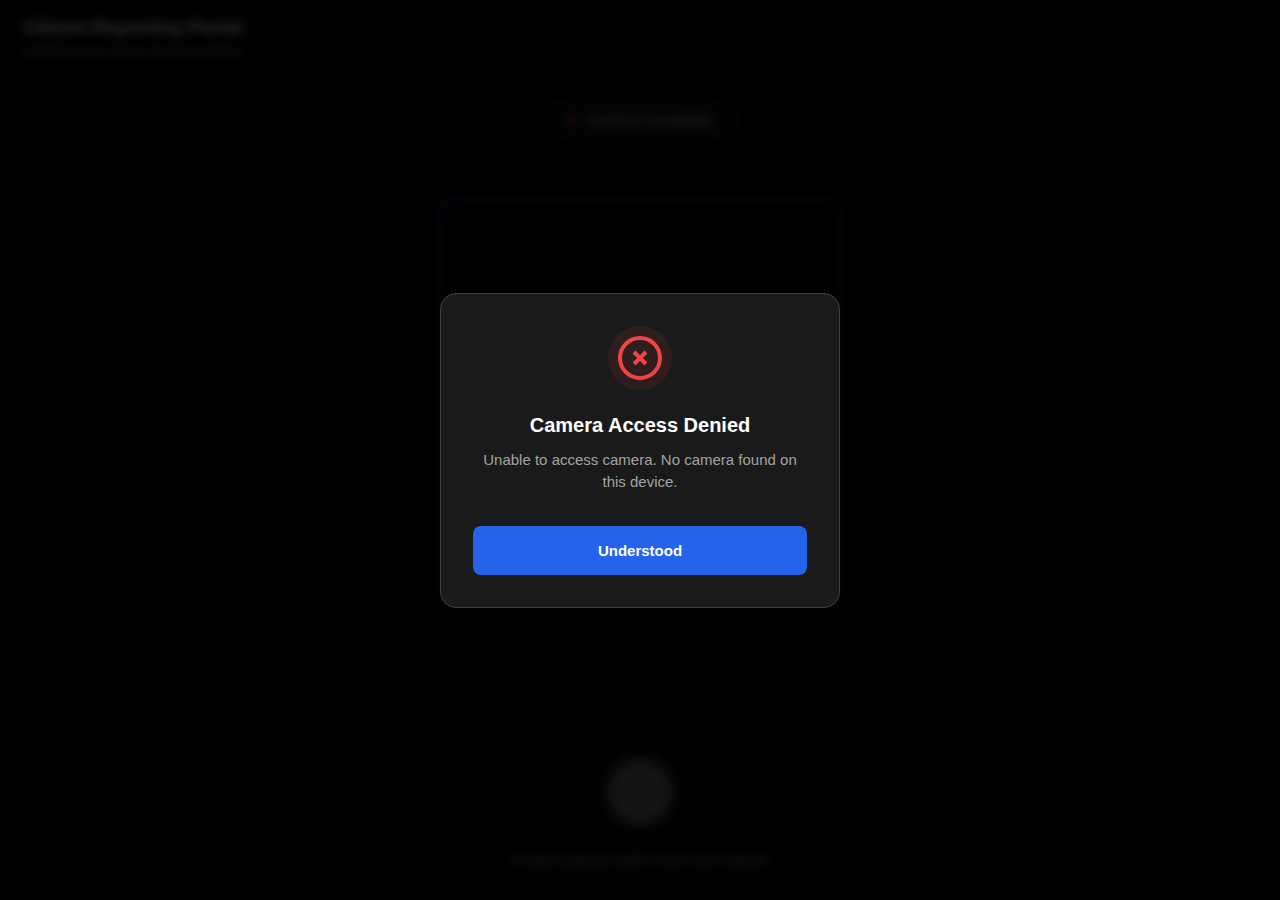
<file: index.html>
<!DOCTYPE html>
<html lang="en">
<head>
    <meta charset="UTF-8">
    <meta name="viewport" content="width=device-width, initial-scale=1.0, maximum-scale=1.0, user-scalable=no">
    <meta name="theme-color" content="#1a1a1a">
    <title>Citizen Reporting Portal</title>
    <link rel="stylesheet" href="styles.css">
</head>
<body>
    <!-- Camera View (Default State) -->
    <div id="cameraView" class="view active">
        <div class="header">
            <div class="header-content">
                <h1 class="app-title">Citizen Reporting Portal</h1>
                <p class="app-subtitle">Infrastructure Issue Documentation</p>
            </div>
        </div>

        <div class="camera-container">
            <video id="cameraStream" autoplay playsinline></video>
            <canvas id="captureCanvas" style="display: none;"></canvas>

            <!-- Camera Overlay -->
            <div class="camera-overlay">
                <div class="scan-frame"></div>
            </div>

            <!-- Camera Status -->
            <div class="camera-status" id="cameraStatus">
                <div class="status-indicator loading"></div>
                <span class="status-text">Initializing camera...</span>
            </div>
        </div>

        <!-- Capture Controls -->
        <div class="controls">
            <div class="capture-zone">
                <button id="captureBtn" class="capture-button" disabled>
                    <div class="capture-ring"></div>
                    <div class="capture-inner"></div>
                </button>
            </div>
            <div class="controls-info">
                <p class="instruction-text">Position pothole within frame and capture</p>
            </div>
        </div>
    </div>

    <!-- Preview & Verify View -->
    <div id="previewView" class="view">
        <div class="header">
            <button id="backBtn" class="icon-button">
                <svg width="24" height="24" viewBox="0 0 24 24" fill="none" stroke="currentColor" stroke-width="2">
                    <path d="M19 12H5M12 19l-7-7 7-7"/>
                </svg>
            </button>
            <div class="header-content">
                <h1 class="app-title">Review Capture</h1>
            </div>
        </div>

        <div class="preview-container">
            <img id="capturedImage" class="captured-image" alt="Captured pothole">

            <!-- Verification Status (Placeholder for CNN) -->
            <div class="verification-panel" id="verificationPanel">
                <div class="verification-content">
                    <div class="verification-icon">
                        <svg width="48" height="48" viewBox="0 0 24 24" fill="none" stroke="currentColor" stroke-width="2">
                            <path d="M9 12l2 2 4-4m6 2a9 9 0 11-18 0 9 9 0 0118 0z"/>
                        </svg>
                    </div>
                    <h3 class="verification-title">Image Verified</h3>
                    <p class="verification-subtitle">AI Classification: Pothole Detected</p>
                    <div class="confidence-badge">
                        <span class="confidence-label">Confidence:</span>
                        <span class="confidence-value" id="confidenceScore">95%</span>
                    </div>
                </div>
            </div>

            <!-- Metadata Display -->
            <div class="metadata-panel">
                <h4 class="metadata-title">Capture Information</h4>
                <div class="metadata-grid">
                    <div class="metadata-item">
                        <span class="metadata-label">Location</span>
                        <span class="metadata-value" id="locationDisplay">Acquiring...</span>
                    </div>
                    <div class="metadata-item">
                        <span class="metadata-label">Coordinates</span>
                        <span class="metadata-value" id="coordinatesDisplay">--</span>
                    </div>
                    <div class="metadata-item">
                        <span class="metadata-label">Timestamp</span>
                        <span class="metadata-value" id="timestampDisplay">--</span>
                    </div>
                    <div class="metadata-item">
                        <span class="metadata-label">Accuracy</span>
                        <span class="metadata-value" id="accuracyDisplay">--</span>
                    </div>
                </div>
            </div>
        </div>

        <!-- Submit Controls -->
        <div class="submit-controls">
            <button id="retakeBtn" class="secondary-button">Retake Photo</button>
            <button id="submitBtn" class="primary-button">Submit Report</button>
        </div>
    </div>

    <!-- Success View -->
    <div id="successView" class="view">
        <div class="success-container">
            <div class="success-icon">
                <svg width="80" height="80" viewBox="0 0 24 24" fill="none" stroke="currentColor" stroke-width="2">
                    <path d="M9 12l2 2 4-4m6 2a9 9 0 11-18 0 9 9 0 0118 0z"/>
                </svg>
            </div>
            <h2 class="success-title">Report Submitted</h2>
            <p class="success-message">Your infrastructure report has been successfully logged. The relevant authorities will be notified.</p>
            <div class="report-id">
                <span class="report-id-label">Report ID:</span>
                <span class="report-id-value" id="reportId">--</span>
            </div>
            <button id="newReportBtn" class="primary-button">Report Another Issue</button>
        </div>
    </div>

    <!-- Error Modal -->
    <div id="errorModal" class="modal">
        <div class="modal-content">
            <div class="modal-icon error">
                <svg width="48" height="48" viewBox="0 0 24 24" fill="none" stroke="currentColor" stroke-width="2">
                    <circle cx="12" cy="12" r="10"/>
                    <path d="M15 9l-6 6m0-6l6 6"/>
                </svg>
            </div>
            <h3 class="modal-title" id="errorTitle">Error</h3>
            <p class="modal-message" id="errorMessage">An error occurred.</p>
            <button id="closeErrorBtn" class="primary-button">Understood</button>
        </div>
    </div>

    <script src="app.js"></script>
</body>
</html>
</file>
<file: styles.css>
/* ==================== CSS Reset & Base ==================== */
* {
    margin: 0;
    padding: 0;
    box-sizing: border-box;
}

:root {
    /* Color Palette - Professional & Serious */
    --color-primary: #2563eb;
    --color-primary-dark: #1e40af;
    --color-success: #10b981;
    --color-error: #ef4444;
    --color-warning: #f59e0b;

    --color-bg: #0a0a0a;
    --color-surface: #1a1a1a;
    --color-surface-elevated: #2a2a2a;

    --color-text-primary: #ffffff;
    --color-text-secondary: #a3a3a3;
    --color-text-tertiary: #737373;

    --color-border: #404040;
    --color-border-light: #525252;

    /* Spacing */
    --spacing-xs: 0.5rem;
    --spacing-sm: 0.75rem;
    --spacing-md: 1rem;
    --spacing-lg: 1.5rem;
    --spacing-xl: 2rem;
    --spacing-2xl: 3rem;

    /* Typography */
    --font-system: -apple-system, BlinkMacSystemFont, 'Segoe UI', Roboto, Oxygen, Ubuntu, Cantarell, sans-serif;

    /* Animations */
    --transition-fast: 150ms ease;
    --transition-base: 250ms ease;
    --transition-slow: 350ms ease;
}

body {
    font-family: var(--font-system);
    background-color: var(--color-bg);
    color: var(--color-text-primary);
    overflow: hidden;
    height: 100vh;
    height: 100dvh;
    -webkit-font-smoothing: antialiased;
    -moz-osx-font-smoothing: grayscale;
    touch-action: manipulation;
}

/* ==================== View Management ==================== */
.view {
    position: absolute;
    inset: 0;
    display: flex;
    flex-direction: column;
    opacity: 0;
    pointer-events: none;
    transition: opacity var(--transition-base);
}

.view.active {
    opacity: 1;
    pointer-events: all;
}

/* ==================== Header ==================== */
.header {
    position: relative;
    z-index: 10;
    padding: var(--spacing-md) var(--spacing-lg);
    background: linear-gradient(180deg, rgba(10, 10, 10, 0.95) 0%, rgba(10, 10, 10, 0) 100%);
    display: flex;
    align-items: center;
    gap: var(--spacing-md);
}

.header-content {
    flex: 1;
}

.app-title {
    font-size: 1.25rem;
    font-weight: 600;
    letter-spacing: -0.02em;
    margin-bottom: 0.25rem;
}

.app-subtitle {
    font-size: 0.875rem;
    color: var(--color-text-secondary);
    font-weight: 400;
}

.icon-button {
    width: 40px;
    height: 40px;
    border-radius: 50%;
    border: 1px solid var(--color-border);
    background: var(--color-surface);
    color: var(--color-text-primary);
    display: flex;
    align-items: center;
    justify-content: center;
    cursor: pointer;
    transition: all var(--transition-fast);
    flex-shrink: 0;
}

.icon-button:active {
    transform: scale(0.95);
    background: var(--color-surface-elevated);
}

/* ==================== Camera View ==================== */
.camera-container {
    position: relative;
    flex: 1;
    background: #000;
    overflow: hidden;
}

#cameraStream {
    width: 100%;
    height: 100%;
    object-fit: cover;
}

.camera-overlay {
    position: absolute;
    inset: 0;
    display: flex;
    align-items: center;
    justify-content: center;
    pointer-events: none;
}

.scan-frame {
    width: min(85vw, 400px);
    height: min(85vw, 400px);
    border: 2px solid rgba(255, 255, 255, 0.5);
    border-radius: 12px;
    position: relative;
    box-shadow: 0 0 0 9999px rgba(0, 0, 0, 0.4);
}

.scan-frame::before,
.scan-frame::after {
    content: '';
    position: absolute;
    width: 20px;
    height: 20px;
    border: 3px solid var(--color-primary);
}

.scan-frame::before {
    top: -2px;
    left: -2px;
    border-right: none;
    border-bottom: none;
    border-top-left-radius: 12px;
}

.scan-frame::after {
    bottom: -2px;
    right: -2px;
    border-left: none;
    border-top: none;
    border-bottom-right-radius: 12px;
}

.camera-status {
    position: absolute;
    top: var(--spacing-lg);
    left: 50%;
    transform: translateX(-50%);
    background: rgba(26, 26, 26, 0.95);
    backdrop-filter: blur(8px);
    padding: var(--spacing-sm) var(--spacing-lg);
    border-radius: 100px;
    display: flex;
    align-items: center;
    gap: var(--spacing-sm);
    border: 1px solid var(--color-border);
}

.status-indicator {
    width: 8px;
    height: 8px;
    border-radius: 50%;
    background: var(--color-success);
}

.status-indicator.loading {
    background: var(--color-warning);
    animation: pulse 2s infinite;
}

.status-indicator.error {
    background: var(--color-error);
}

.status-text {
    font-size: 0.875rem;
    font-weight: 500;
    color: var(--color-text-primary);
}

@keyframes pulse {
    0%, 100% { opacity: 1; }
    50% { opacity: 0.5; }
}

/* ==================== Controls ==================== */
.controls {
    padding: var(--spacing-xl) var(--spacing-lg);
    background: linear-gradient(0deg, rgba(10, 10, 10, 0.95) 0%, rgba(10, 10, 10, 0) 100%);
}

.capture-zone {
    display: flex;
    justify-content: center;
    margin-bottom: var(--spacing-lg);
}

.capture-button {
    width: 72px;
    height: 72px;
    border: none;
    background: transparent;
    cursor: pointer;
    position: relative;
    padding: 0;
    transition: transform var(--transition-fast);
}

.capture-button:active:not(:disabled) {
    transform: scale(0.9);
}

.capture-button:disabled {
    opacity: 0.5;
    cursor: not-allowed;
}

.capture-ring {
    position: absolute;
    inset: 0;
    border: 4px solid rgba(255, 255, 255, 0.8);
    border-radius: 50%;
}

.capture-inner {
    position: absolute;
    inset: 6px;
    background: white;
    border-radius: 50%;
    transition: all var(--transition-fast);
}

.capture-button:active:not(:disabled) .capture-inner {
    inset: 12px;
}

.controls-info {
    text-align: center;
}

.instruction-text {
    font-size: 0.875rem;
    color: var(--color-text-secondary);
    font-weight: 400;
}

/* ==================== Preview View ==================== */
.preview-container {
    flex: 1;
    overflow-y: auto;
    padding: var(--spacing-lg);
    padding-bottom: var(--spacing-2xl);
}

.captured-image {
    width: 100%;
    border-radius: 12px;
    margin-bottom: var(--spacing-lg);
    border: 1px solid var(--color-border);
}

.verification-panel {
    background: var(--color-surface);
    border: 1px solid var(--color-border);
    border-radius: 12px;
    padding: var(--spacing-lg);
    margin-bottom: var(--spacing-lg);
    transition: all var(--transition-base);
}

.verification-panel.verified {
    border-color: var(--color-success);
    background: rgba(16, 185, 129, 0.05);
}

.verification-panel.rejected {
    border-color: var(--color-error);
    background: rgba(239, 68, 68, 0.05);
}

.verification-content {
    text-align: center;
}

.verification-icon {
    width: 64px;
    height: 64px;
    margin: 0 auto var(--spacing-md);
    color: var(--color-success);
    display: flex;
    align-items: center;
    justify-content: center;
    background: rgba(16, 185, 129, 0.1);
    border-radius: 50%;
    transition: all var(--transition-base);
}

.verification-panel.rejected .verification-icon {
    color: var(--color-error);
    background: rgba(239, 68, 68, 0.1);
}

.verification-title {
    font-size: 1.25rem;
    font-weight: 600;
    margin-bottom: var(--spacing-xs);
}

.verification-subtitle {
    font-size: 0.875rem;
    color: var(--color-text-secondary);
    margin-bottom: var(--spacing-md);
}

.confidence-badge {
    display: inline-flex;
    align-items: center;
    gap: var(--spacing-xs);
    background: var(--color-surface-elevated);
    padding: var(--spacing-xs) var(--spacing-md);
    border-radius: 100px;
    border: 1px solid var(--color-border-light);
}

.confidence-label {
    font-size: 0.75rem;
    color: var(--color-text-tertiary);
    text-transform: uppercase;
    letter-spacing: 0.05em;
    font-weight: 600;
}

.confidence-value {
    font-size: 0.875rem;
    color: var(--color-success);
    font-weight: 600;
}

.verification-panel.rejected .confidence-value {
    color: var(--color-error);
}

/* ==================== Metadata Panel ==================== */
.metadata-panel {
    background: var(--color-surface);
    border: 1px solid var(--color-border);
    border-radius: 12px;
    padding: var(--spacing-lg);
}

.metadata-title {
    font-size: 0.875rem;
    font-weight: 600;
    text-transform: uppercase;
    letter-spacing: 0.05em;
    color: var(--color-text-secondary);
    margin-bottom: var(--spacing-md);
}

.metadata-grid {
    display: grid;
    gap: var(--spacing-md);
}

.metadata-item {
    display: flex;
    justify-content: space-between;
    align-items: center;
    padding-bottom: var(--spacing-md);
    border-bottom: 1px solid var(--color-border);
}

.metadata-item:last-child {
    border-bottom: none;
    padding-bottom: 0;
}

.metadata-label {
    font-size: 0.875rem;
    color: var(--color-text-secondary);
}

.metadata-value {
    font-size: 0.875rem;
    color: var(--color-text-primary);
    font-weight: 500;
    text-align: right;
    max-width: 60%;
    overflow: hidden;
    text-overflow: ellipsis;
    white-space: nowrap;
}

/* ==================== Submit Controls ==================== */
.submit-controls {
    padding: var(--spacing-lg);
    background: var(--color-bg);
    border-top: 1px solid var(--color-border);
    display: grid;
    grid-template-columns: 1fr 1fr;
    gap: var(--spacing-md);
}

/* ==================== Buttons ==================== */
.primary-button,
.secondary-button {
    padding: var(--spacing-md) var(--spacing-lg);
    border-radius: 8px;
    font-size: 0.9375rem;
    font-weight: 600;
    cursor: pointer;
    transition: all var(--transition-fast);
    border: none;
    font-family: var(--font-system);
}

.primary-button {
    background: var(--color-primary);
    color: white;
}

.primary-button:active {
    background: var(--color-primary-dark);
    transform: scale(0.98);
}

.primary-button:disabled {
    background: var(--color-surface-elevated);
    color: var(--color-text-tertiary);
    cursor: not-allowed;
    opacity: 0.6;
}

.secondary-button {
    background: transparent;
    color: var(--color-text-primary);
    border: 1px solid var(--color-border);
}

.secondary-button:active {
    background: var(--color-surface);
    transform: scale(0.98);
}

/* ==================== Success View ==================== */
.success-container {
    flex: 1;
    display: flex;
    flex-direction: column;
    align-items: center;
    justify-content: center;
    padding: var(--spacing-xl);
    text-align: center;
}

.success-icon {
    width: 96px;
    height: 96px;
    margin-bottom: var(--spacing-lg);
    color: var(--color-success);
    display: flex;
    align-items: center;
    justify-content: center;
    background: rgba(16, 185, 129, 0.1);
    border-radius: 50%;
}

.success-title {
    font-size: 1.5rem;
    font-weight: 600;
    margin-bottom: var(--spacing-md);
}

.success-message {
    font-size: 1rem;
    color: var(--color-text-secondary);
    line-height: 1.5;
    margin-bottom: var(--spacing-xl);
    max-width: 400px;
}

.report-id {
    background: var(--color-surface);
    border: 1px solid var(--color-border);
    padding: var(--spacing-md) var(--spacing-lg);
    border-radius: 8px;
    margin-bottom: var(--spacing-xl);
    display: flex;
    flex-direction: column;
    gap: var(--spacing-xs);
}

.report-id-label {
    font-size: 0.75rem;
    color: var(--color-text-tertiary);
    text-transform: uppercase;
    letter-spacing: 0.05em;
    font-weight: 600;
}

.report-id-value {
    font-size: 1.125rem;
    font-weight: 600;
    font-family: 'Courier New', monospace;
    color: var(--color-primary);
}

#newReportBtn {
    width: 100%;
    max-width: 300px;
}

/* ==================== Modal ==================== */
.modal {
    position: fixed;
    inset: 0;
    background: rgba(0, 0, 0, 0.85);
    backdrop-filter: blur(4px);
    display: flex;
    align-items: center;
    justify-content: center;
    padding: var(--spacing-lg);
    z-index: 1000;
    opacity: 0;
    pointer-events: none;
    transition: opacity var(--transition-base);
}

.modal.active {
    opacity: 1;
    pointer-events: all;
}

.modal-content {
    background: var(--color-surface);
    border: 1px solid var(--color-border);
    border-radius: 16px;
    padding: var(--spacing-xl);
    max-width: 400px;
    width: 100%;
    text-align: center;
    animation: modalSlideUp 0.3s ease;
}

@keyframes modalSlideUp {
    from {
        opacity: 0;
        transform: translateY(20px);
    }
    to {
        opacity: 1;
        transform: translateY(0);
    }
}

.modal-icon {
    width: 64px;
    height: 64px;
    margin: 0 auto var(--spacing-lg);
    display: flex;
    align-items: center;
    justify-content: center;
    border-radius: 50%;
}

.modal-icon.error {
    color: var(--color-error);
    background: rgba(239, 68, 68, 0.1);
}

.modal-title {
    font-size: 1.25rem;
    font-weight: 600;
    margin-bottom: var(--spacing-sm);
}

.modal-message {
    font-size: 0.9375rem;
    color: var(--color-text-secondary);
    line-height: 1.5;
    margin-bottom: var(--spacing-xl);
}

.modal-content .primary-button {
    width: 100%;
}

/* ==================== Responsive ==================== */
@media (max-width: 375px) {
    .header {
        padding: var(--spacing-sm) var(--spacing-md);
    }

    .app-title {
        font-size: 1.125rem;
    }

    .capture-button {
        width: 64px;
        height: 64px;
    }
}

/* ==================== Processing Overlay ==================== */
.processing-overlay {
    position: fixed;
    inset: 0;
    background: rgba(10, 10, 10, 0.98);
    backdrop-filter: blur(12px);
    display: flex;
    align-items: center;
    justify-content: center;
    z-index: 2000;
    opacity: 0;
    pointer-events: none;
    transition: opacity var(--transition-base);
}

.processing-overlay.active {
    opacity: 1;
    pointer-events: all;
}

.processing-content {
    text-align: center;
    padding: var(--spacing-xl);
    max-width: 400px;
}

/* Spinner Animation */
.processing-spinner {
    width: 80px;
    height: 80px;
    margin: 0 auto var(--spacing-xl);
    position: relative;
    display: flex;
    align-items: center;
    justify-content: center;
}

.spinner-ring {
    position: absolute;
    width: 100%;
    height: 100%;
    border: 3px solid transparent;
    border-top-color: var(--color-primary);
    border-radius: 50%;
    animation: spin 1.5s cubic-bezier(0.68, -0.55, 0.27, 1.55) infinite;
}

.spinner-ring:nth-child(2) {
    width: 70%;
    height: 70%;
    border-top-color: var(--color-success);
    animation-delay: 0.2s;
    animation-duration: 1.8s;
}

.spinner-ring:nth-child(3) {
    width: 40%;
    height: 40%;
    border-top-color: var(--color-warning);
    animation-delay: 0.4s;
    animation-duration: 2.1s;
}

@keyframes spin {
    0% {
        transform: rotate(0deg);
    }
    100% {
        transform: rotate(360deg);
    }
}

.processing-title {
    font-size: 1.5rem;
    font-weight: 600;
    margin-bottom: var(--spacing-sm);
    color: var(--color-text-primary);
}

.processing-message {
    font-size: 0.9375rem;
    color: var(--color-text-secondary);
    margin-bottom: var(--spacing-xl);
}

/* Processing Steps */
.processing-steps {
    display: flex;
    flex-direction: column;
    gap: var(--spacing-md);
    text-align: left;
}

.step-item {
    display: flex;
    align-items: center;
    gap: var(--spacing-md);
    padding: var(--spacing-md);
    background: var(--color-surface);
    border: 1px solid var(--color-border);
    border-radius: 8px;
    transition: all var(--transition-base);
}

.step-item.active {
    border-color: var(--color-primary);
    background: rgba(37, 99, 235, 0.1);
}

.step-item.completed {
    border-color: var(--color-success);
    background: rgba(16, 185, 129, 0.05);
}

.step-icon {
    width: 24px;
    height: 24px;
    border-radius: 50%;
    display: flex;
    align-items: center;
    justify-content: center;
    font-size: 0.875rem;
    font-weight: 600;
    flex-shrink: 0;
    background: var(--color-surface-elevated);
    border: 2px solid var(--color-border);
    color: var(--color-text-tertiary);
}

.step-item.active .step-icon {
    border-color: var(--color-primary);
    background: var(--color-primary);
    color: white;
}

.step-item.completed .step-icon {
    border-color: var(--color-success);
    background: var(--color-success);
    color: white;
}

.step-icon.loading {
    border: 2px solid var(--color-border);
    border-top-color: var(--color-primary);
    animation: spin 1s linear infinite;
}

.step-text {
    font-size: 0.875rem;
    color: var(--color-text-secondary);
    font-weight: 500;
}

.step-item.active .step-text {
    color: var(--color-text-primary);
}

.step-item.completed .step-text {
    color: var(--color-success);
}

/* ==================== PWA Safe Areas ==================== */
@supports (padding-top: env(safe-area-inset-top)) {
    .header {
        padding-top: max(var(--spacing-md), env(safe-area-inset-top));
    }

    .controls {
        padding-bottom: max(var(--spacing-xl), env(safe-area-inset-bottom));
    }

    .submit-controls {
        padding-bottom: max(var(--spacing-lg), env(safe-area-inset-bottom));
    }
}
</file>
